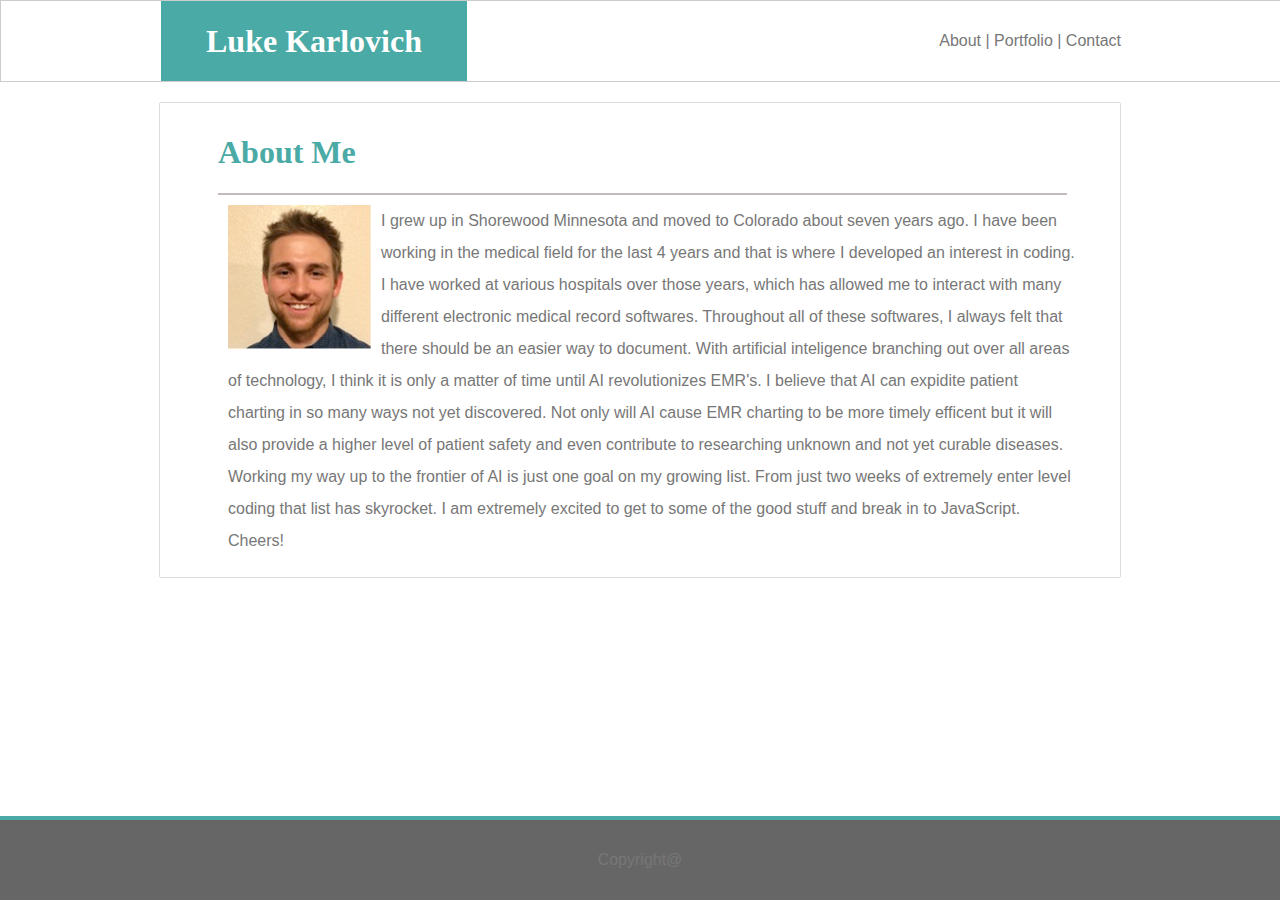
<file: index.html>
<!DOCTYPE html>
<html lang="en-us">

<head>
    <meta charset="UTF-8" name="viewport">
    <title>Who is Luke Karlovich</title>
    <link rel="stylesheet" type="text/css" href="assets/css/style.css">
</head>

<body>
    
    <header>
        <div class="top_container">
            <h1 class="myname">Luke Karlovich</h1>
            
            <nav> 
                <a href="index.html">About</a> |
                <a href="portfolio.html">Portfolio</a> |
                <a href="contact.html">Contact</a>
           
            </nav>
        
        </div>
    
    </header>
    
    <main>
        <div class="container">

        <h1>About Me</h1> 

        <div class="blank"> </div>

        <img class="myPic" src="assets/images/luke_karlovich.jpg" alt="Luke's Photo">
        
        <p>   I grew up in Shorewood Minnesota and moved to Colorado about seven years ago. I have been working in the medical field for the last 4 years and that is where I developed an interest in coding. I have worked at various hospitals over those years, which has allowed me to interact with many different electronic medical record softwares. Throughout all of these softwares, I always felt that there should be an easier way to document. With artificial inteligence branching out over all areas of technology, I think it is only a matter of time until AI revolutionizes EMR's. I believe that AI can expidite patient charting in so many ways not yet discovered. Not only will AI cause EMR charting to be more timely efficent but it will also provide a higher level of patient safety and even contribute to researching unknown and not yet curable diseases. Working my way up to the frontier of AI is just one goal on my growing list. From just two weeks of extremely enter level coding that list has skyrocket. I am extremely excited to get to some of the good stuff and break in to JavaScript. Cheers!</p>
        </div>
    </main>

    <section>  </section> <!--For green line above-->
    <footer>
            Copyright@
    </footer>

</body>

</html>
</file>
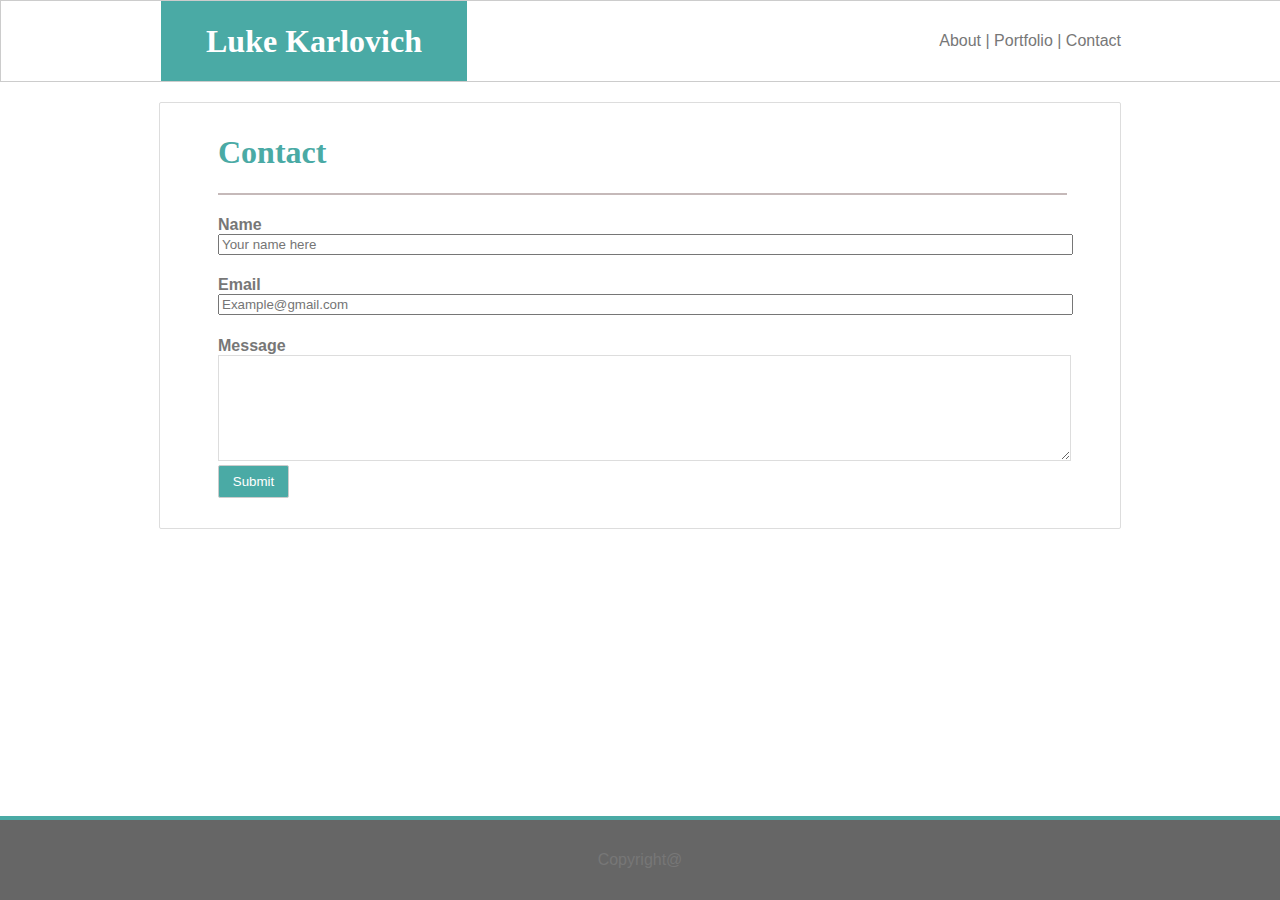
<file: contact.html>
<!DOCTYPE html>
<html lang="en-us">

<head>
    <meta charset="UTF-8" name="viewport">
    <title>Contact Luke Karlovich</title>
    <link rel="stylesheet" type="text/css" href="assets/css/style.css">
</head>

<body>
    <header>
        <div class="top_container">
            
            <h1 class="myname">Luke Karlovich</h1>
    
            <nav> 
                <a href="index.html">About</a> |
                <a href="portfolio.html">Portfolio</a> |
                <a href="contact.html">Contact</a>
            </nav>
        </div>
    </header>

    <main>

        <div class="container">

            <h1>Contact</h1>

            <div class="blank"> </div>

            <h4>Name</h4>

                <input class="insert" type="text"  placeholder="Your name here">

            <h4>Email</h4>

                <input class="insert" type="text" placeholder="Example@gmail.com">

            <h4>Message</h4>

                <textarea id="message-area"></textarea>

                <br>

                <input class="submit" type="submit" value="Submit">

        </div>
    
    </main>

    <section class="green-line">  </section> <!--For green line above footer-->
    
    <footer>Copyright@</footer>

</body>

</html>
</file>
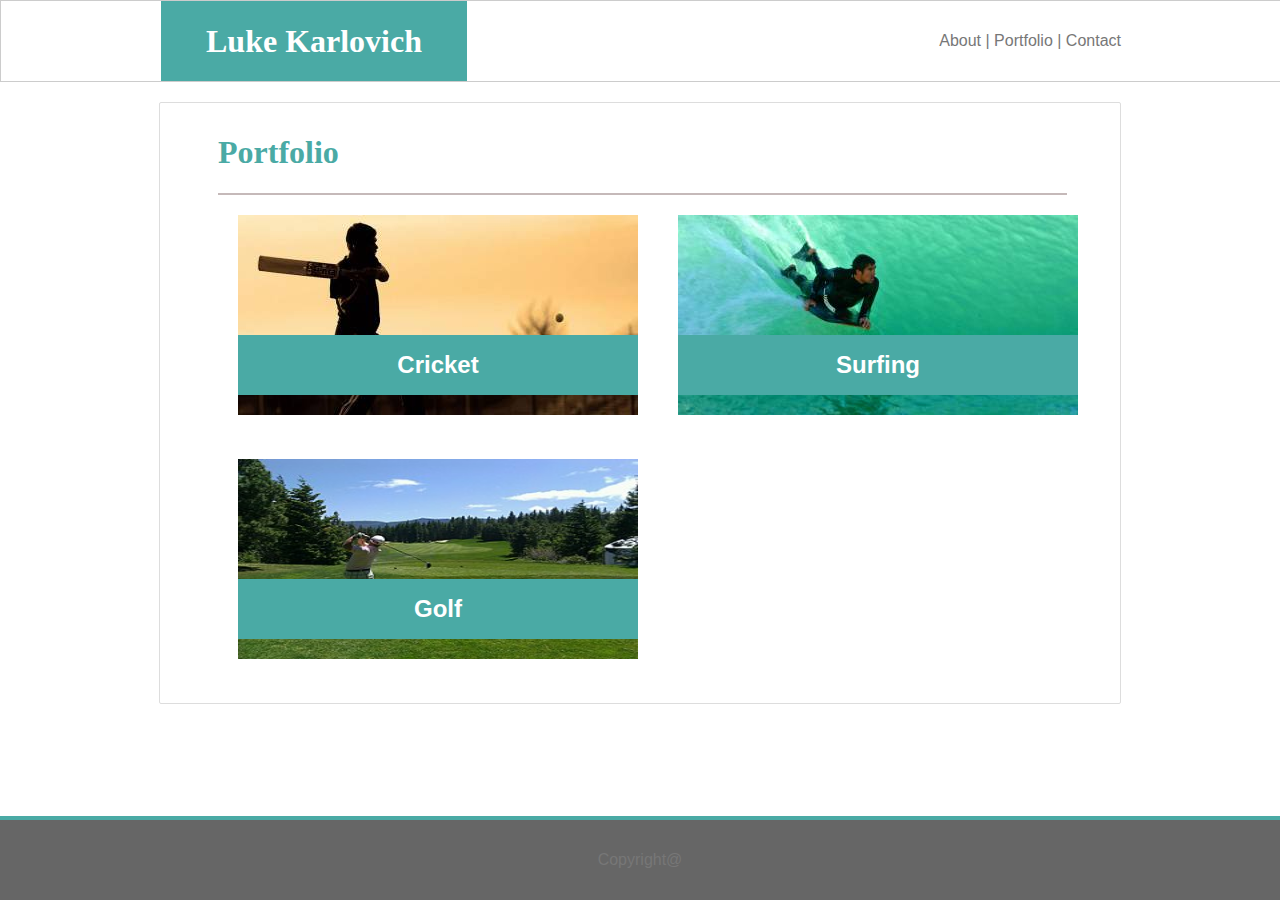
<file: portfolio.html>
<!DOCTYPE html>
<html lang="en-us">

<head>
    <meta charset="UTF-8" name="viewport">
    <title>Luke Karlovich's Portfolio</title>
    <link rel="stylesheet" type="text/css" href="assets/css/style.css">
</head>

<body>

    <header>
        
        <div class="top_container">
            <h1 class="myname">Luke Karlovich</h1>
    
            <nav> 
                <a href="index.html">About</a> |
                <a href="portfolio.html">Portfolio</a> |
                <a href="contact.html">Contact</a>
            </nav>
        
        </div>  

    </header>

    <main class="portfoliomain">

        <div class="container">

        <h1>Portfolio</h1>

        <div class="blank"> </div>
        <div class="images">
            <div class="cricket">

                <img src="assets/images/cricket.jpeg" alt="cricket">

                <h2>Cricket</h2>
        
            </div>

            <div class="surfing">
            
                <img src="assets/images/surfing.jpeg" alt="surfing">
            
                <h2>Surfing</h2>
        
            </div>

            <div class="golf">

                <img src="assets/images/golf.jpg" width="400px" height="200px" alt="golf">

                <h2>Golf</h2>

            </div>

        </div>

        </div>

    </main>

    <section> </section>  <!--For green line above footer-->
    
    
    
    <footer>
            Copyright@
    </footer>

</body>

</html>
</file>
<file: assets/css/style.css>
body {
    background: url("https://www.toptal.com/designers/subtlepatterns/patterns/oriental.png");
    height:100%;
    color: #777777;
    font-family: 'Arial', 'Helvetica Neue', Helvetica, sans-serif;
    margin: 0 auto;
    
    
}

header {
    border: 1px solid #cccccc;
    background-color: #ffffff;
    margin-bottom: 20px;
    width: 100%;
    overflow: auto;
   

}

.top_container {
    max-width: 960px;
    margin: 0 auto;

}

.myname {
    background-color: #4aaaa5;
    color: #ffffff;
    width: 306px;
    text-align: center;
    height: 80px;
    margin: auto 0;
    float: left;
    line-height: 80px;
    -webkit-animation-name: example; /* Safari 4.0 - 8.0 */
    -webkit-animation-duration: 4s; /* Safari 4.0 - 8.0 */
    -webkit-animation-delay: 2s; /* Safari 4.0 - 8.0 */
    animation-name: example;
    animation-duration: 4s;
    animation-delay: 2s;
}



nav {
    float: right;
    margin: auto 0;
    height: 80px;
    text-align: center;
    line-height: 80px;
    
}

/* link specifications */
a {
    font-family: 'Arial', 'Helvetica Neue', Helvetica, sans-serif;
    color: #777777;
}
a:link {  
    text-decoration: none;
}

a:visited {
    text-decoration: none;
}

a:hover {
    color: blue;
}
/* end link specifications */

main {
    background-color: #ffffff;
    border: 1px solid #dddddd;
    width: 960px;
    margin: 0 auto;
    border-radius: 2px;
    min-height: 400px;
    margin-bottom: 110px;

}
main h1 {
    color:#4aaaa5;
   
    
}

h1 {
    font-family: 'Georgia', Times, Times new roman, serif;
    -webkit-animation-name: example; /* Safari 4.0 - 8.0 */
    -webkit-animation-duration: 4s; /* Safari 4.0 - 8.0 */
    -webkit-animation-delay: 2s; /* Safari 4.0 - 8.0 */
    animation-name: example;
    animation-duration: 4s;
    animation-delay: 2s;

}

.blank {
    background-color: #c5b9b9;
    padding: 1px;
    width: 95%;
}

.images {
    position: relative;

}

 h2 {
    background-color:#4aaaa5;
    color:#ffffff;
    -webkit-animation-name: example; /* Safari 4.0 - 8.0 */
    -webkit-animation-duration: 4s; /* Safari 4.0 - 8.0 */
    -webkit-animation-delay: 2s; /* Safari 4.0 - 8.0 */
    animation-name: example;
    animation-duration: 4s;
    animation-delay: 2s;
 }

 .myPic {
     margin:10px;
     float: left;    
 }



 .cricket {
     position: relative;
     margin: 20px;
     float: left;

 }

 .cricket h2 {
    position: absolute;
    top: 100px;
    width: 400px;
    text-align: center;
    height: 60px;
    line-height: 60px;

 }

 .surfing {
     position: relative;
     margin: 20px;
     float: left;

 }

 .surfing h2 {
    position: absolute;
    top: 100px;
    width: 400px;
    text-align: center;
    height: 60px;
    line-height: 60px;
 }

 .golf {
     position: relative;
     margin: 20px;
     float: left;

 }

 .golf h2 {
    position: absolute;
    top: 100px;
    width: 400px;
    text-align: center;
    height: 60px;
    line-height: 60px;
 }

 p {
     margin: 10px;
     line-height: 200%;
     width: 95%;
 }

 

 section {
    background-color: #4aaaa5;
    padding: 2px;
    position: fixed;
    bottom: 0;
    width: 100%;
    margin-bottom: 80px;
    -webkit-animation-name: example; /* Safari 4.0 - 8.0 */
    -webkit-animation-duration: 4s; /* Safari 4.0 - 8.0 */
    -webkit-animation-delay: 2s; /* Safari 4.0 - 8.0 */
    animation-name: example;
    animation-duration: 4s;
    animation-delay: 2s;

 }

 footer {
    background-color: #666666;
    height: 80px;
    text-align:center;
    line-height:80px;
    position: fixed;
    bottom:0;
    width:100%; 
 }
 
.submit {
    background-color: #4aaaa5;
    padding: 2px;
    color: #ffffff;
    border-radius: 2px;
    border: 1px solid #cccccc;
    height: 33px;
    width: 71px;
    margin-bottom:20px;
    -webkit-animation-name: example; /* Safari 4.0 - 8.0 */
    -webkit-animation-duration: 4s; /* Safari 4.0 - 8.0 */
    -webkit-animation-delay: 2s; /* Safari 4.0 - 8.0 */
    animation-name: example;
    animation-duration: 4s;
    animation-delay: 2s;
    
}

textarea {
    width: 95%;
    height: 100px;
    border: 1px solid #dddddd;

}

.container {
    padding:10px;
    margin-left: 5%;
}

.insert {
    width:95%;
}

h4 {
    margin-bottom:0px;
}

.portfoliomain {
    height:600px;
}


/* animation start*/
/* Safari 4.0 - 8.0 */
@-webkit-keyframes example {
    0%   {background-color:red; }
    25%  {background-color:yellow; }
    50%  {background-color:blue; }
    75%  {background-color:green; }
    100% {background-color:red; }
}

/* Standard syntax */
@keyframes example {
    0%   {background-color:red; }
    25%  {background-color:yellow; }
    50%  {background-color:blue; }
    75%  {background-color:green; }
    100% {background-color:red; }
}
    
/* animation end*/

@media screen and (max-width: 980px) {

    main {
        width: 750px;

    }

    .portfoliomain {
        height: 850px;
    }

    .top_container {
        width: 85%;
    }


}

@media screen and (max-width: 768px) {

    main {
        width: 600px;
    }

    .top_container {
        width: 100%;
        text-align: right;
        float: none;
    }
    .myname {
        width:100%;
        float:none;
    }

    nav {
        float:none;
    }

}

@media screen and (max-width: 640px) {

    main {
        width: 490px;
    }

    header {
        position:static;
    }

    .myname {
        width:100%;
        float:none;
    }
    
    .top_container {
        width: 100%;
        float:none;
    }

    nav {
        float:none;
    }



}
</file>
